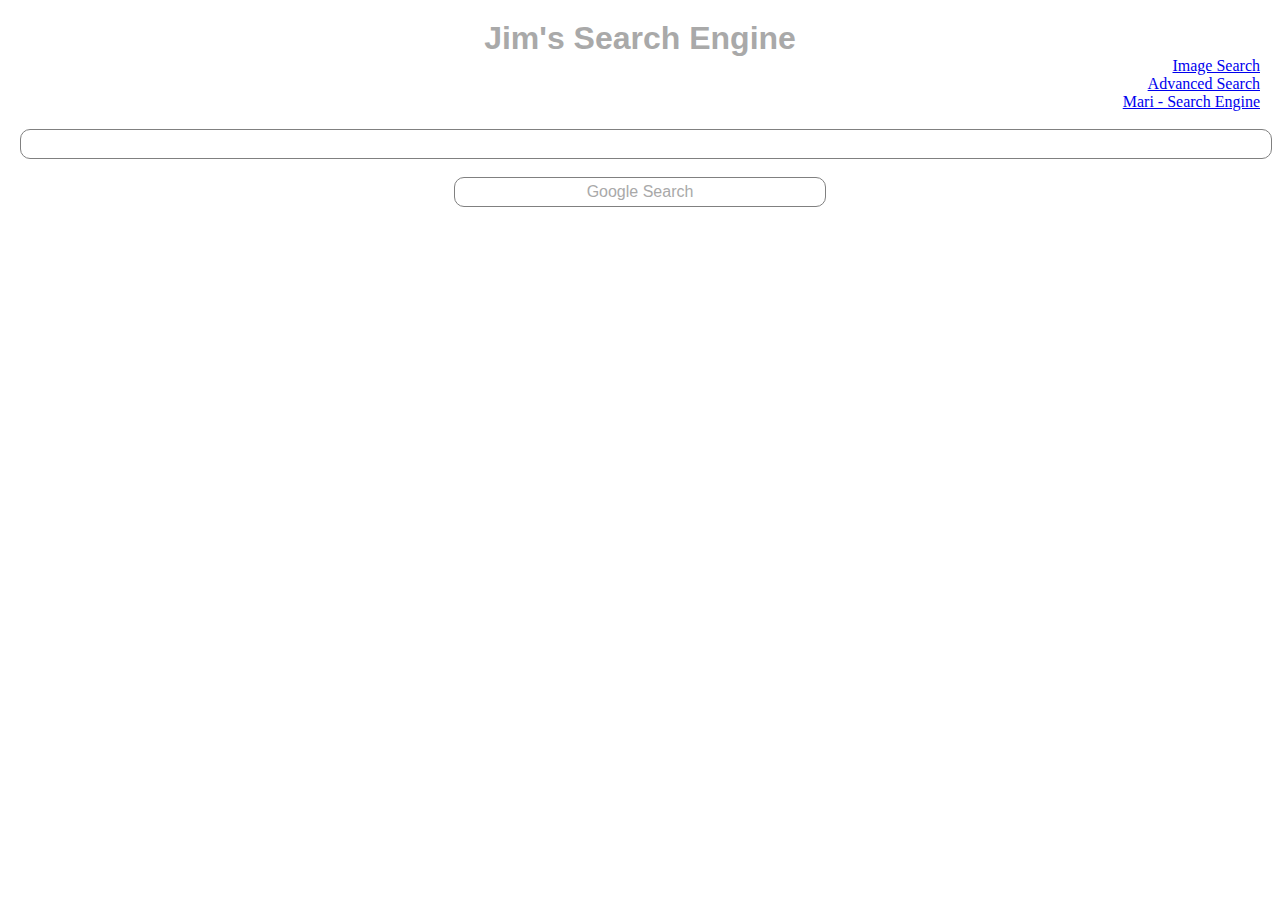
<file: index.html>
<!DOCTYPE html> 
<html lang="en"> 
 <head> 
	<title>Search</title>
	<link rel="stylesheet" href="styles2.css"/> 
 </head> 
 <body>
	<h1>Jim's Search Engine</h1>
	<a href="assignments_2.html" >Image Search</a><br/>
	<a href="assignments_3.html" >Advanced Search</a><br/>
	<a href="mari.html" >Mari - Search Engine</a><br/><br/>				
	<form action="https://google.com/search"> 
	 <div>
		<input class="submit2" type="text" name="q"> <br/><br/>
		<input class="submit3" type="submit" value="Google Search">
	 </div>
	</form> 
 </body> 
</html>
</file>
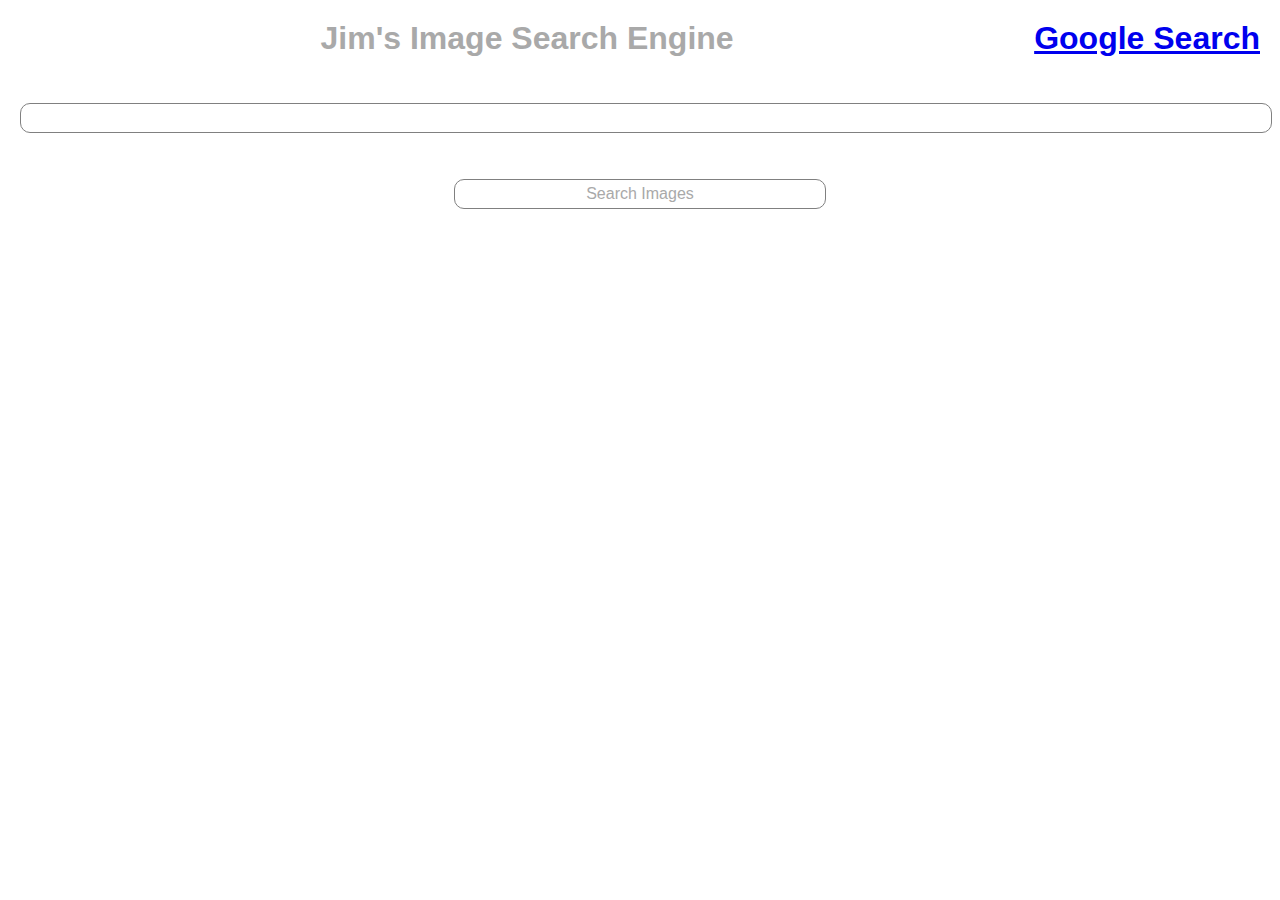
<file: assignments_2.html>
<!DOCTYPE html> 
<html lang="en"> 
 <head> 
  <title>Search</title>
  <link rel="stylesheet" href="styles2.css"/>
 </head> 
 <body>
  <h1>Jim's Image Search Engine</>
  <a href="index.html">Google Search</a><br/><br/>
  <form method=get action="https://images.google.com/images">
   <div>
    <input class="submit2" type="text" name="q" /><br/><br/>							
    <input class ="submit3" type="submit" value="Search Images"> 
   </div
  </form>
 </body>
</html>
</file>
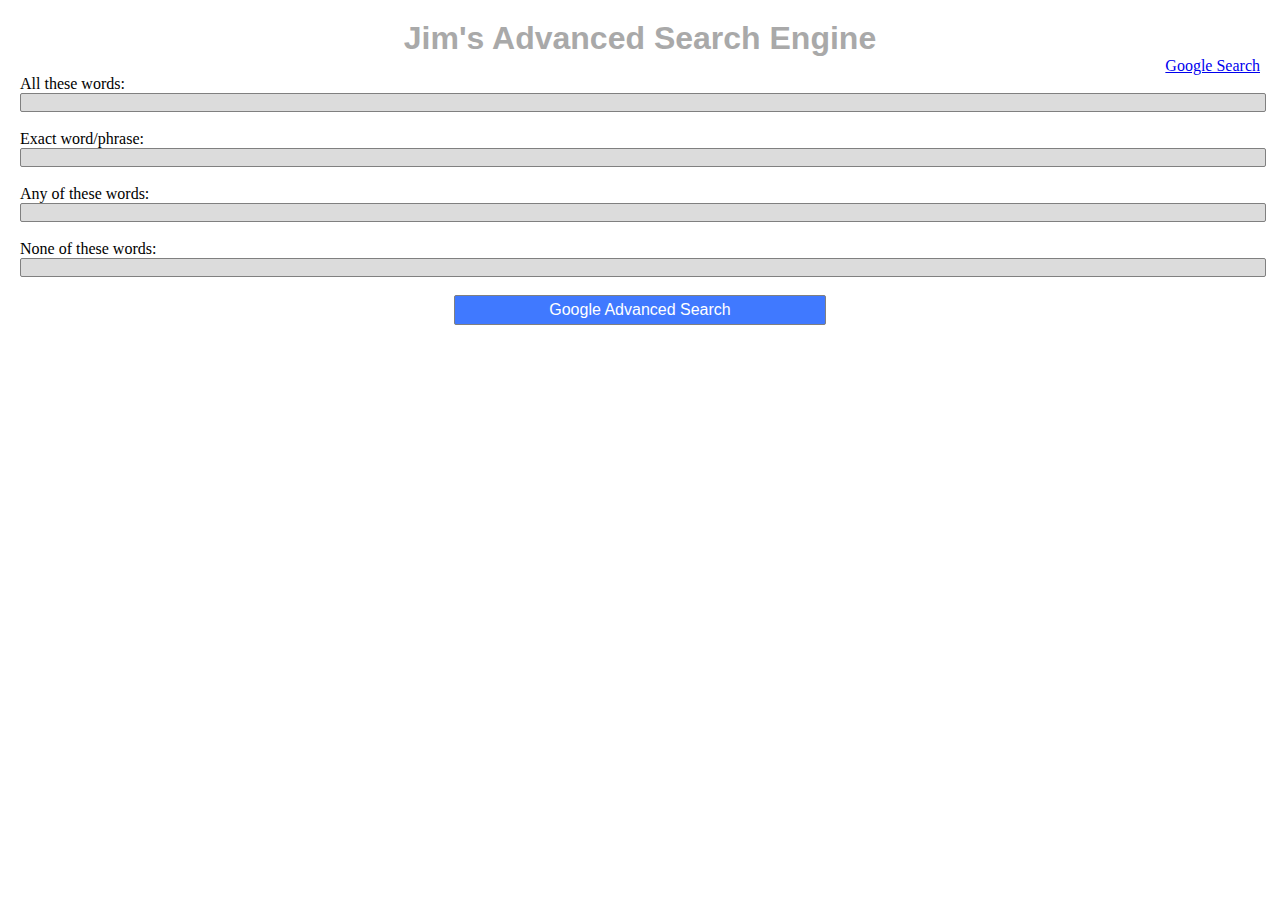
<file: assignments_3.html>
<!DOCTYPE html> 
<html lang="en"> 
 <head> 
  <title>Search</title>
  <link rel="stylesheet" href="styles2.css"/>
 </head> 
 <body><h1>Jim's Advanced Search Engine</h1>
	<a href="index.html">Google Search</a><br/>
	<form action="https://google.com/search">
    All these words: <input type="text" name="as_q"/><br/><br/>
    Exact word/phrase:<input type="text" name="as_epq"/><br/><br/>
    Any of these words:<input type="text" name="as_oq"/><br/><br/>
    None of these words:<input type="text" name="as_eq"/><br/><br/>
  <div>
    <input class="submit" type="submit" value="Google Advanced Search">
  </div>
  </form>
 </body> 
</html>
</file>
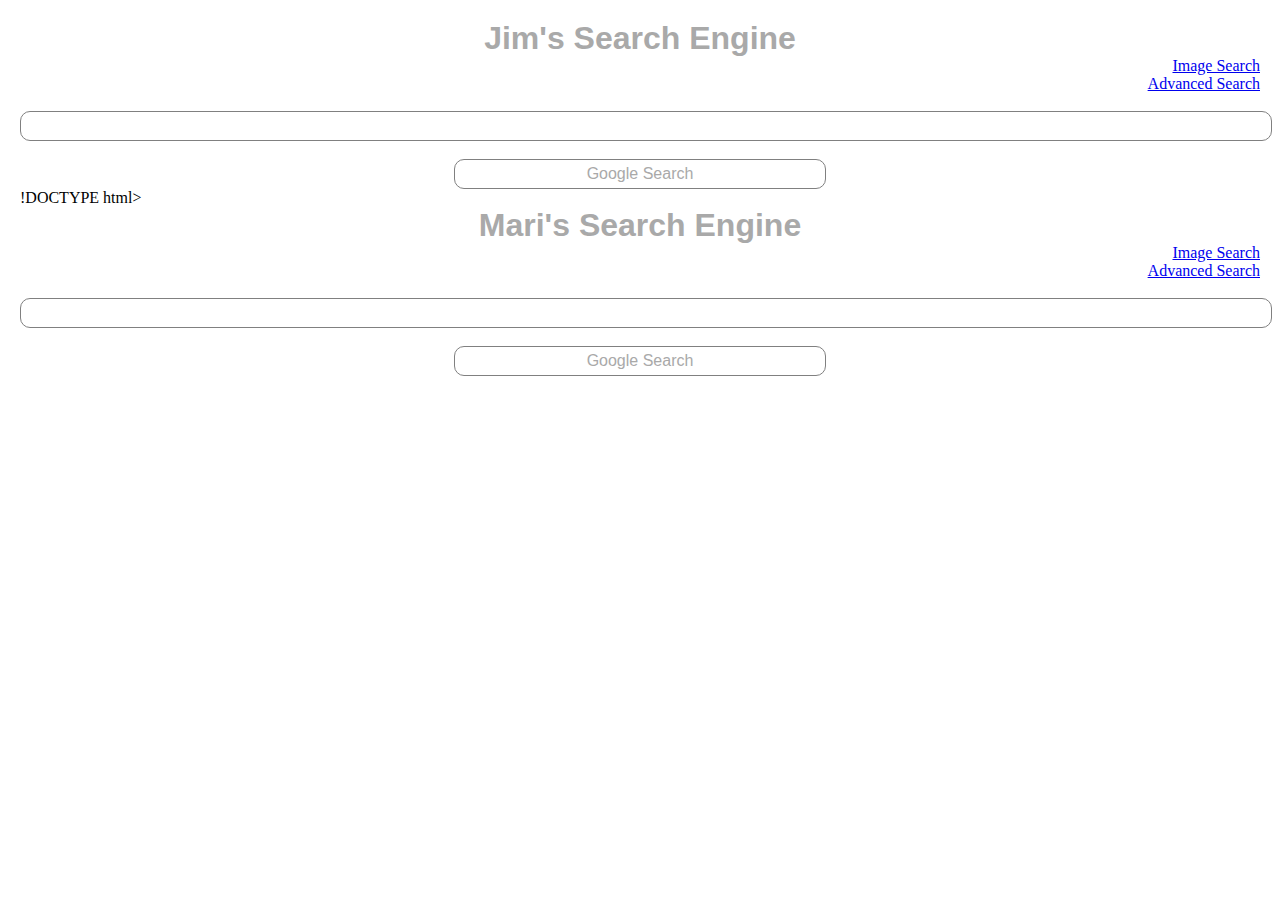
<file: mari.html>
<!DOCTYPE html> 
<html lang="en"> 
 <head> 
	<title>Search</title>
	<link rel="stylesheet" href="styles2.css"/> 
 </head> 
 <body>
	<h1>Jim's Search Engine</h1>
	<a href="assignments_2.html" >Image Search</a><br/>
	<a href="assignments_3.html" >Advanced Search</a><br/><br/>				
	<form action="https://google.com/search"> 
	 <div>
		<input class="submit2" type="text" name="q"> <br/><br/>
		<input class="submit3" type="submit" value="Google Search">
	 </div>
	</form> 
 </body> 
</html>!DOCTYPE html> 
<html lang="en"> 
 <head> 
	<title>Search</title>
	<link rel="stylesheet" href="styles2.css"/> 
 </head> 
 <body>
	<h1>Mari's Search Engine</h1>
	<a href="assignments_2.html" >Image Search</a><br/>
	<a href="assignments_3.html" >Advanced Search</a><br/><br/>				
	<form action="https://google.com/search"> 
	 <div>
		<input class="submit2" type="text" name="q"> <br/><br/>
		<input class="submit3" type="submit" value="Google Search">
	 </div>
	</form> 
 </body> 
</html>
</file>
<file: styles2.css>
body {
	margin: 20px ;
     }
a { 
	float: right;	
  }
div, h1 {
	margin: 0 auto;
	text-align: center;
	color: DarkGray; 
	font-family: arial;
    }
input {
	border-radius: 2px;
	border: 1px solid Gray;
	background-color: Gainsboro;
	width: 100%;
      }
.submit {
        background-color: #4079ff;
	color: white;
	font-size: 16px;
	font-weight bold;
	font-align:center;
	padding: 5px;
	width: 30%;
        }
 .submit2 {
        background-color: white;
        border-radius: 10px;
        color: DarkGray;
	font-size: 16px;
	font-weight bold;
	font-align:center;
	padding: 5px;      
          }
  .submit3 {
        background-color: white;
        border-radius: 10px;
	color: DarkGray;
	font-size: 16px;
	font-weight bold;
	font-align:center;
	padding: 5px;
	width: 30%;     
          }
</file>
